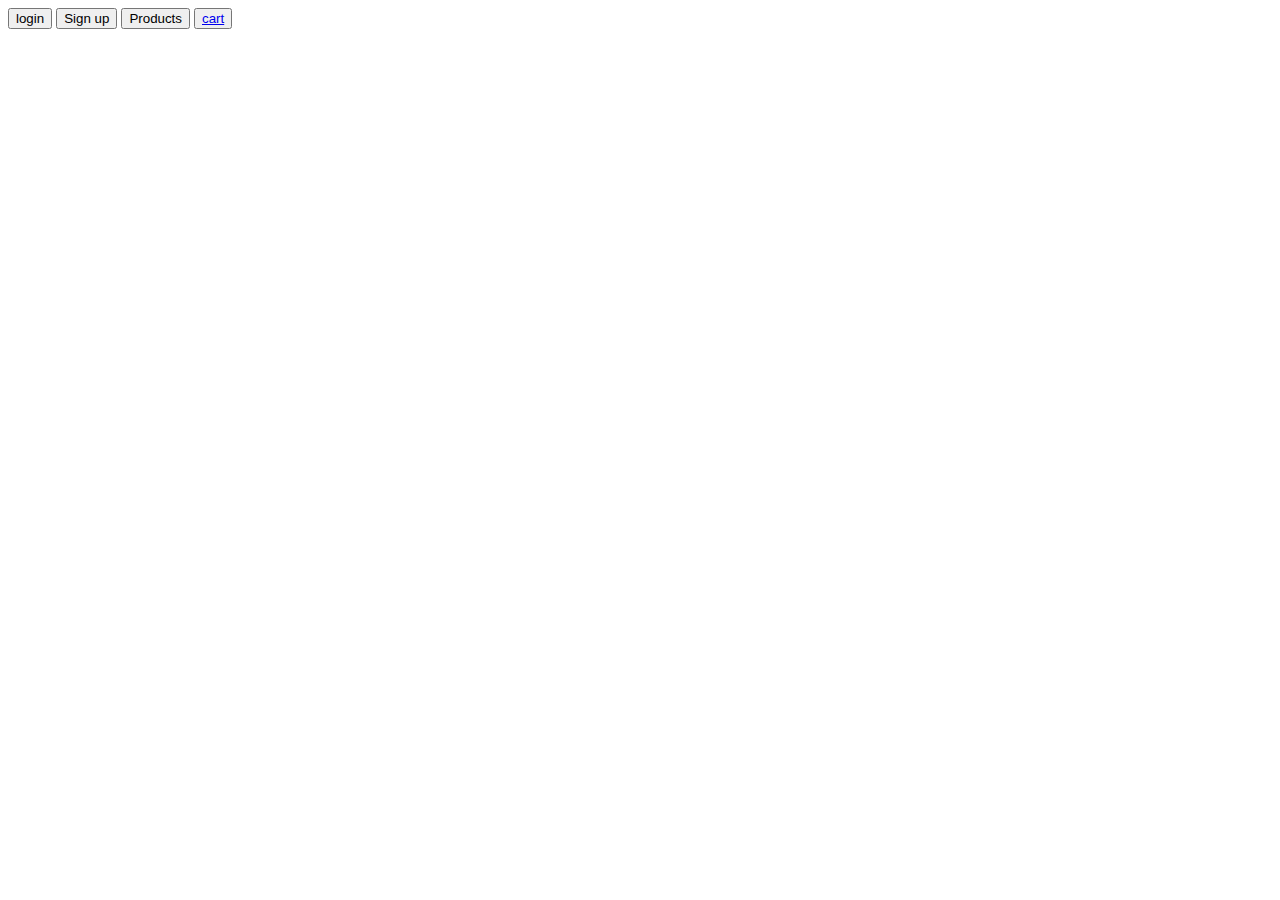
<file: index.html>
<!DOCTYPE html>
<html lang="en">
  <head>
    <meta charset="UTF-8" />
    <meta http-equiv="X-UA-Compatible" content="IE=edge" />
    <meta name="viewport" content="width=device-width, initial-scale=1.0" />
    <title>Home</title>
    <link rel="stylesheet" href="./style/index.css">
  </head>

  <body>
    
    <!-- <div id="navbar"> -->
      <!--Add menu divs here-->
      <div id="menu">
        <button>login</button>
        <button>Sign up</button>
        <button>Products</button>
        <button><a href="cart.html">cart</a></button>
      </div>

      <!-- Link to cart.html with id go_to_cart  -->

      <!-- <div id="item_count"> -->
        <!--Show total number of items added to cart here, do not add anything only Total count. Not even "Count - 5" but like this "5" -->
      <!-- </div>
    </div> -->
   
    <!-- <div id="items"> -->
      <!--Show grocery items here in grid format-->
      <!-- add an add to cart button to each item, give it HTML id as 'add_to_cart' -->
    <!-- </div> -->
    <div id="con"></div>

  </body>
  <script src="./scripts/index.js"></script>
</html>
</file>
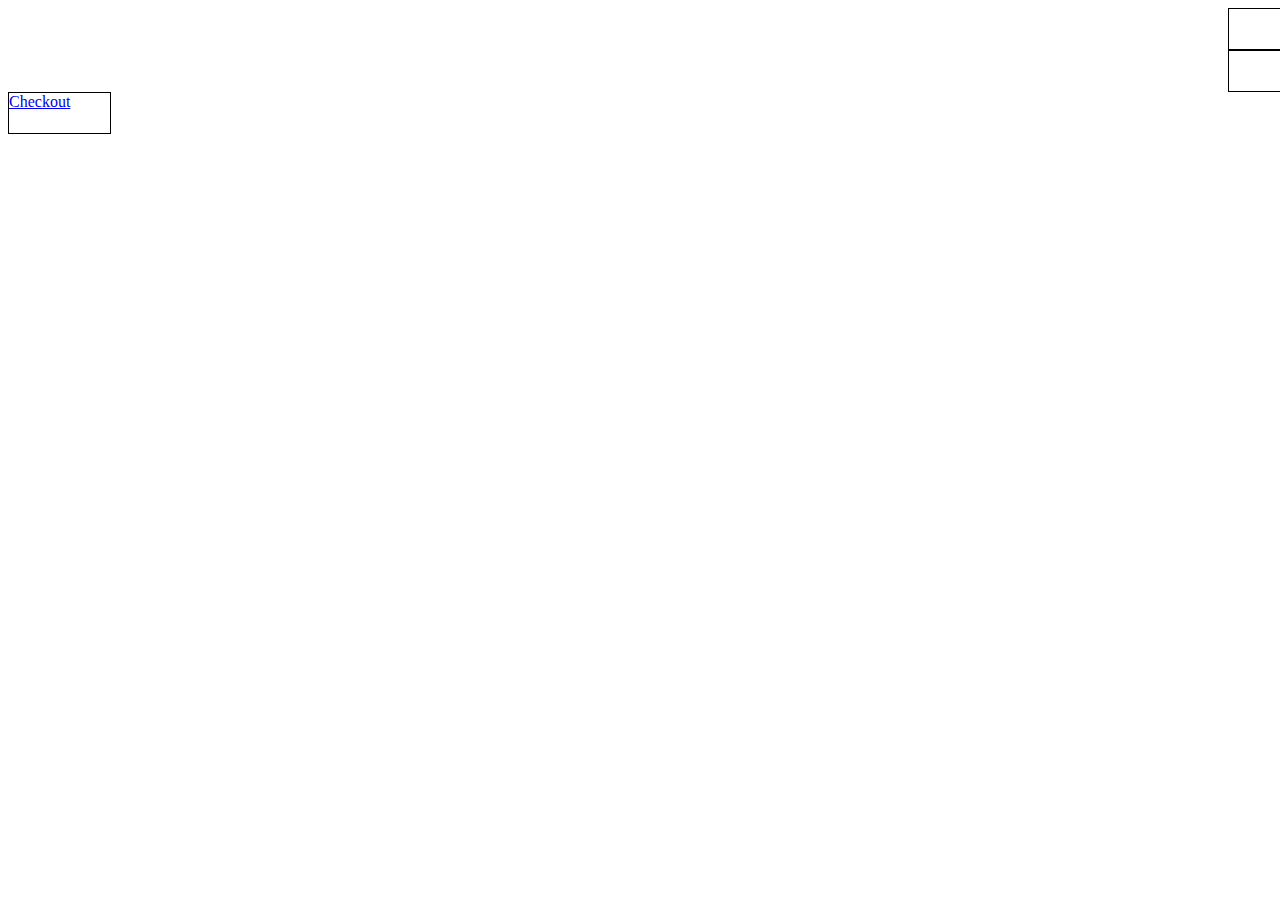
<file: cart.html>
<!DOCTYPE html>
<html lang="en">
  <head>
    <meta charset="UTF-8" />
    <meta http-equiv="X-UA-Compatible" content="IE=edge" />
    <meta name="viewport" content="width=device-width, initial-scale=1.0" />
    <title>Document</title>
    <link rel="stylesheet" href="./style/cart.css">
  </head>

  <style></style>

  <body>
    <div id="right">
    </div>
    <div id="total">
      
      
    </div>
    <div id="check"><a href="checkout.html">Checkout</a></div>
    <div id="cart"></div>
   
   
    <!-- <div id="total-div"> -->
      <!-- <h2 id="cart_total"> -->
        <!--Show cart total here, do not add anything only Total value. Not even "Total - 1200Rs" but like this "1200" -->
      <!-- </h2> -->
    <!-- </div> -->
    <!-- <div id="cart"> -->
      <!--Show dishes added to cart here-->
      <!-- add an remove button to each dish so that you can remove that dish from cart, give the button HTML id as 'remove' -->
    <!-- </div> -->
    <!-- Give checkout button with id "checkout" which will redirect to checkout.html -->
  </body>
  <script src="./scripts/cart.js"></script>
</html>
</file>
<file: style/index.css>
#con{
    display: grid;
    grid-template-columns: repeat(3,1fr);
  align-items: center;
  gap: 10px;
   
 }

 img{
    height: 400px;
 }
</file>
<file: style/cart.css>
#right{
    height: 40px;
    width: 8%;
    border: 1px solid black;
    margin-left: 1220px;
}

#total{
    height: 40px;
    width: 8%;
    border: 1px solid black;
    margin-left: 1220px;
}

img{
    height: 400px;
 }
 
 #check{
    height: 40px;
    width: 8%;
    border: 1px solid black;
 }
</file>
